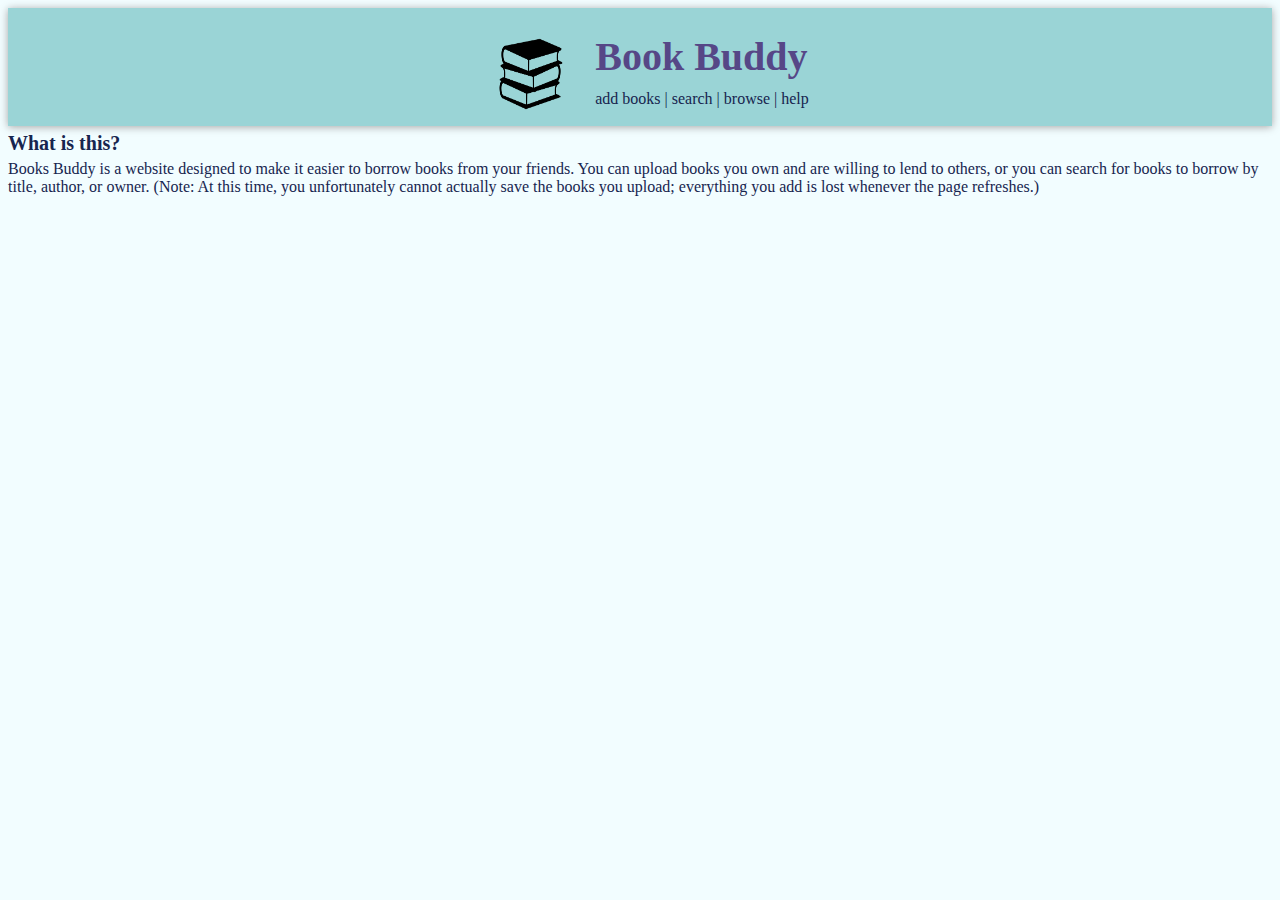
<file: index.html>
<!DOCTYPE html>
<html>

<head>
  <link href="style.css" rel="stylesheet" type="text/css" />
  <title>Book Buddy</title>
  <div class="header">
    <br>
    <center>
      <table>
        <tr>
          <td><img src="books.png" alt="stack of books" width="120" height="90" /></td>
          <td>
            <h1>Book Buddy</h1><a class="header" href="addBooks.html">add books</a>
            <span class="header"> | </span>
            <a class="header" href="searchBooks.html">search</a>
            <span class="header"> | </span>
            <a class="header" href="browse.html">browse</a>
            <span class="header"> | </span>
            <a class="header" href="helpPage.html">help</a>
          </td>
        </tr>
      </table>
    </center>
  </div>
</head>

<body>
  <h2>What is this?</h2>
  <p>Books Buddy is a website designed to make it easier to borrow books from your friends. You can upload books you own
    and are willing to lend to others, or you can search for books to borrow by title, author, or owner. (Note: At this
    time, you unfortunately cannot actually save the books you upload; everything you add is lost whenever the page
    refreshes.)</p>
</body>

</html>
</file>
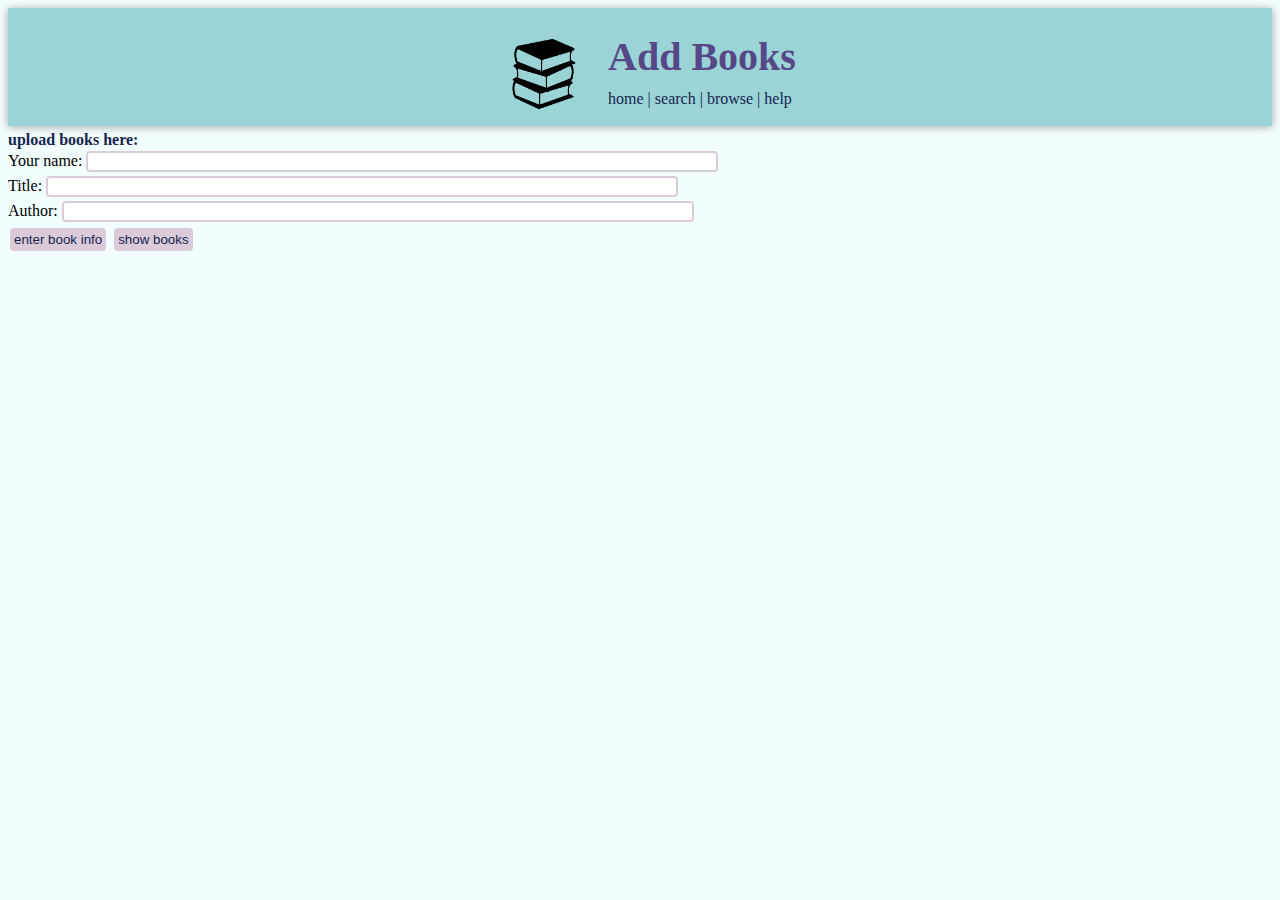
<file: addBooks.html>
<!DOCTYPE html>
<html>
<link href="style.css" rel="stylesheet" type="text/css" />

<head>
  <meta charset="utf-8">
  <meta name="viewport" content="width=device-width, initial-scale=1">
  <link href="style.css" rel="stylesheet" type="text/css" />
  <title>Add Books</title>
  <div class="header">
    <br>
    <center>
      <table>
        <tr>
          <td><img src="books.png" alt="stack of books" width="120" height="90" /></td>
          <td>
            <h1>Add Books</h1><a class="header" href="index.html">home</a>
            <span> | </span>
            <a class="header" href="searchBooks.html">search</a>
            <span> | </span>
            <a class="header" href="browse.html">browse</a>
            <span class="header"> | </span>
            <a class="header" href="helpPage.html">help</a>
          </td>
        </tr>
      </table>
    </center>
  </div>
</head>

<body>
  <span><b>upload books here:</b></span>
  <form>
    Your name: <input type="text" id="name" name="name"> <br />
    Title: <input type="text" id="title" name="title"> <br />
    Author: <input type="text" id="author" name="author"> <br />
    <button type="button" onclick="enterBook()">enter book info</button>
    <button type="button" onclick="showBooks()">show books</button>
    <br />
    <span id="tableData"></span>
    <!-- This is where the items from the Array will be listed -->
  </form>

  <script type="text/javascript">
    let booksArray = []; // This initiates the array and places one object with 3 properties (name, title, author)
    console.log("booksArray:", booksArray);

    // This function is for entering one book object to the array. It "pushes" the object, which has 3 properties, into the array 
    function enterBook() {
      var name = document.getElementById("name").value;
      var title = document.getElementById("title").value;
      var author = document.getElementById("author").value;
      console.log("name:", name,
        "title:", title, "author:", author);
      var booksObject = {name: name, title: title, author: author}; // this is the object
      booksArray.push(booksObject); // this is where it pushes the object into the array
      console.log("booksObject:", booksObject);
      console.log("booksArray:", booksArray);
    }

    // This function lists all the books in the array, including the first object that has the values name, title, and author
    function showBooks() {
      for (let i = 0; i < booksArray.length; i++) {// this loops through the array and writes each value onto the "tableData" ID in the HTML
        // console.log(booksArray[i]);
        // console.log(booksArray[i].title);

        //this displays everything 
        document.getElementById('tableData').innerHTML +=
          "<br/> <br> <span>Title: </span>" + booksArray[i].title +
          "<br/> <span>Author: </span>" + booksArray[i].author +
          "<br/> <span>Owner: </span>" + booksArray[i].name;
      }
    }
  </script>
  <!-- "<br/><br/>" + booksArray[i].name +
          "<br/>" + booksArray[i].title +
          "<br/>" + booksArray[i].author; -->
</body>

</html>
</file>
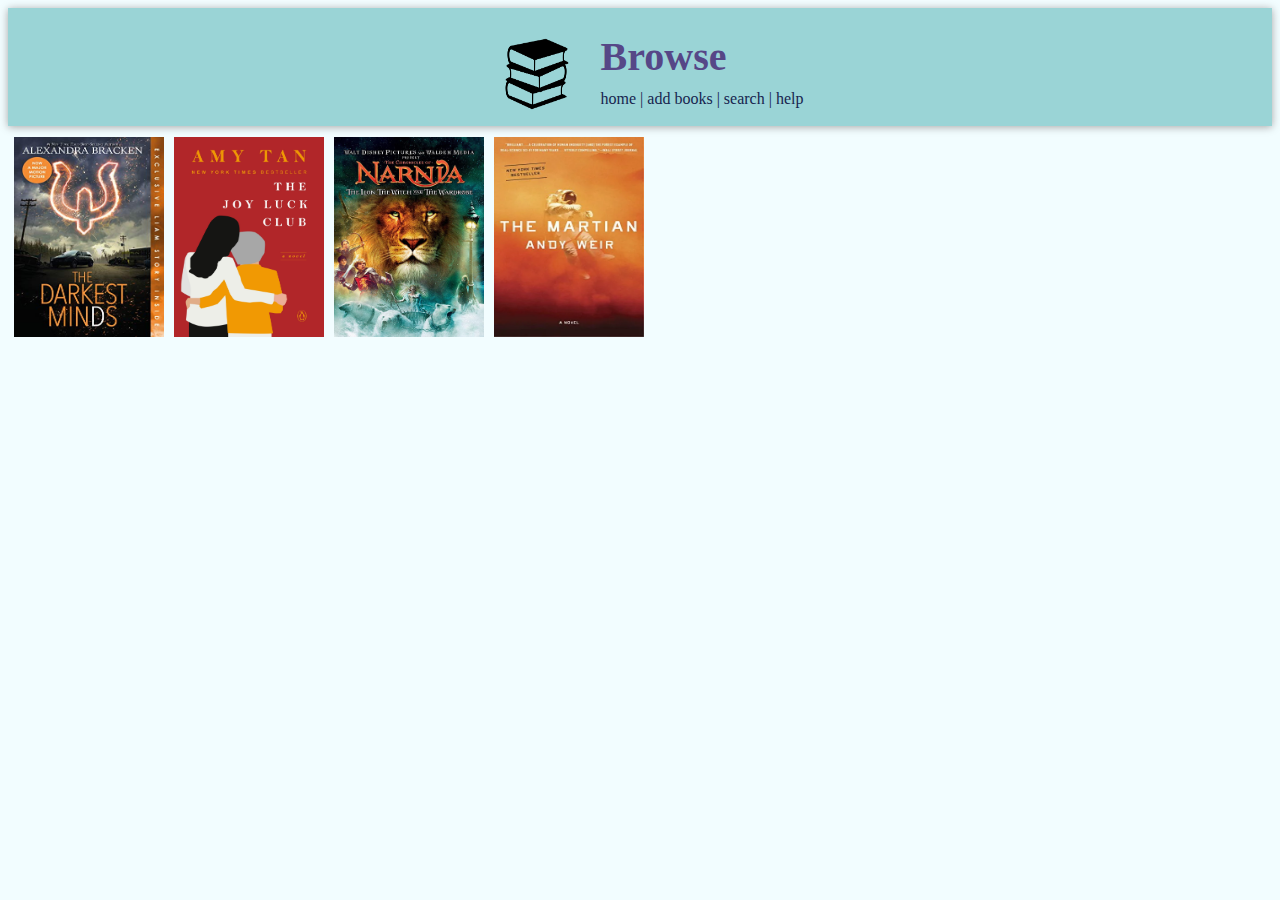
<file: browse.html>
<!DOCTYPE html>
<html>

<head>
  <link href="style.css" rel="stylesheet" type="text/css" />
  <title>Browse</title>
  <div class="header">
    <br>
    <center>
      <table>
        <tr>
          <td><img src="books.png" alt="stack of books" width="120" height="90" /></td>
          <td>
            <h1>Browse</h1><a class="header" href="index.html">home</a>
            <span> | </span>
            <a class="header" href="addBooks.html">add books</a>
            <span> | </span>
            <a class="header" href="searchBooks.html">search</a>
            <span> | </span>
            <a class="header" href="helpPage.html">help</a>
          </td>
        </tr>
      </table>
    </center>
  </div>
</head>

<body>
  <table>
  <tr>
    <td class="browse"><a href="theDarkestMinds.html"><img src="theDarkestMinds.jpeg" alt="The Darkest Minds" style="width:150px;height:200px;">
</a></td>
    <td class="browse"><a href="theJoyLuckClub.html"><img src="theJoyLuckClub.jpeg" alt="The Joy Luck Club" style="width:150px;height:200px;">
</a></td>
    <td class="browse"><a href="theLionTheWitchAndTheWardrobe.html"><img src="theLionTheWitchAndTheWardrobe.jpeg" alt="The Lion, the Witch, and the Wardrobe" style="width:150px;height:200px;">
</a></td>
    <td class="browse"><a href="theMartian.html"><img src="theMartian.jpeg" alt="The  Martian" style="width:150px;height:200px;">
</a></td>
  </tr>
</table>

</body>

</html>
 <!-- 
{owner: "John", title: "The Darkest Minds", author: "Alexandra Bracken"};
{owner: "Jane", title: "The Joy Luck Club", author: "Amy Tan"};
{owner: "Simon", title: "The Lion, the Witch, and the Wardrobe", author: "C. S. Lewis"};
{owner: "Susan", title: "The Martian", author: "Andy Weir"};-->
</file>
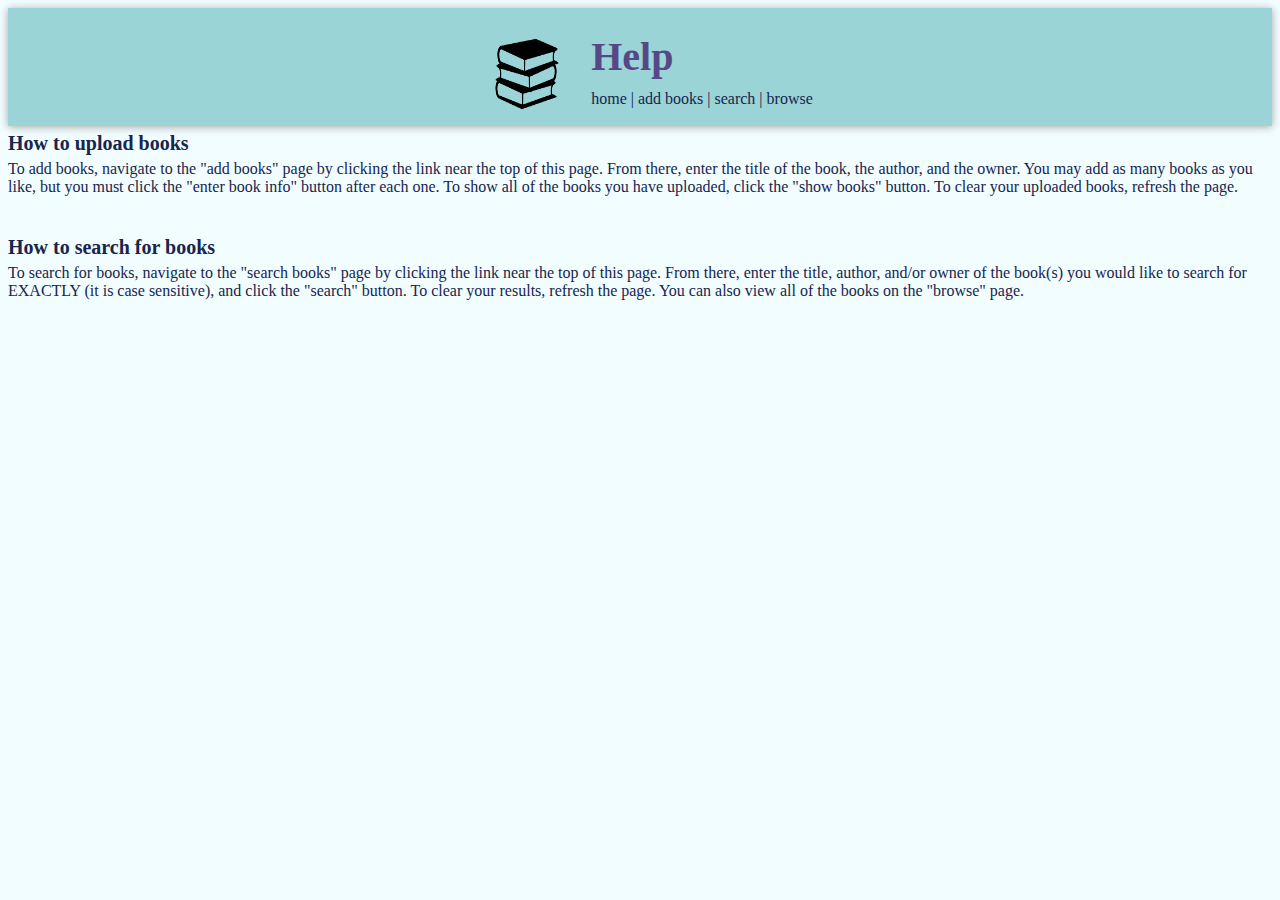
<file: helpPage.html>
<!DOCTYPE html>
<html>

<head>
  <link href="style.css" rel="stylesheet" type="text/css" />
  <title>Help</title>
  <div class="header">
    <br>
    <center>
      <table>
        <tr>
          <td><img src="books.png" alt="stack of books" width="120" height="90" /></td>
          <td>
            <h1>Help</h1><a class="header" href="index.html">home</a>
            <span> | </span>
            <a class="header" href="addBooks.html">add books</a>
            <span> | </span>
            <a class="header" href="searchBooks.html">search</a>
            <span> | </span>
            <a class="header" href="browse.html">browse</a>
          </td>
        </tr>
      </table>
    </center>
  </div>
</head>

<body>
  <h2>How to upload books </h2>
  <p>To add books, navigate to the "add books" page by clicking the link near the top of this page. From there, enter
    the title of the book, the author, and the owner. You may add as many books as you like, but you must click the
    "enter book info" button after each one. To show all of the books you have uploaded, click the "show books" button.
    To clear your uploaded books, refresh the page.</p>
  <br>
  <h2>How to search for books </h2>
  <p>To search for books, navigate to the "search books" page by clicking the link near the top of this page. From
    there, enter the title, author, and/or owner of the book(s) you would like to search for EXACTLY (it is case sensitive), and click the "search" button. To clear your results, refresh the page. You can also view all of the books on the "browse" page.</p>
</body>

</html>
</file>
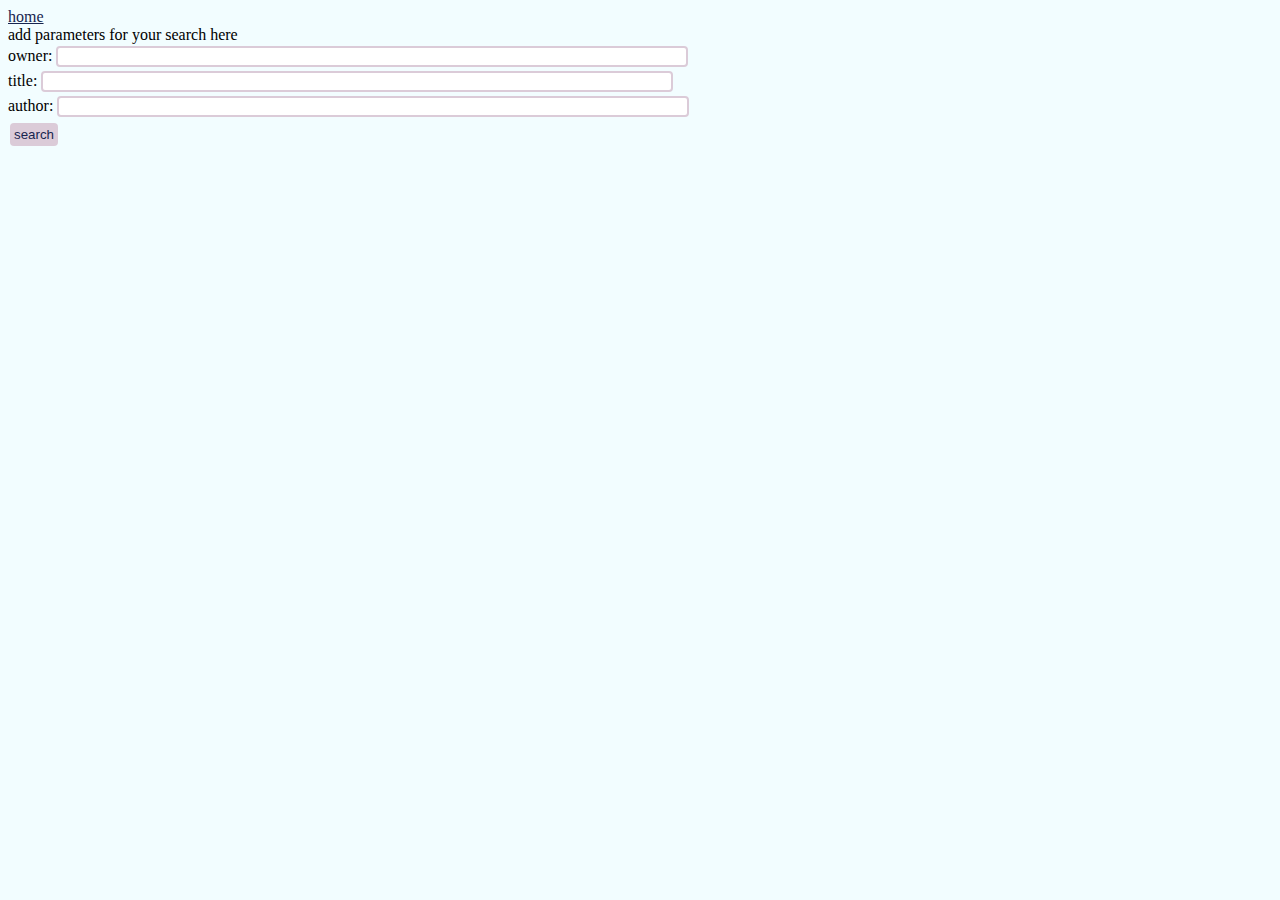
<file: search.html>
<!DOCTYPE html>
<html>

<head>
  <title>browse books</title>
  <link href="style.css" rel="stylesheet" type="text/css" />
  <a href="index.html">home</a>
</head>

<body>
  <form>
    add parameters for your search here <br />
    owner: <input type="text" id="searched_owner" name="searched_owner"> <br />
    title: <input type="text" id="searched_title" name="searched_title"> <br />
    author: <input type="text" id="searched_author" name="searched_author"> <br />
    <button type="button" onclick="searchBooks()">search</button>

    <span id="tableData"></span> 
  </form>

  <script type="text/javascript">
    var booksArray = [];
    var booksObject0 = {owner: "John", title: "The Darkest Minds", author: "Alexandra Bracken"};
    var booksObject1 = {owner: "Jane", title: "The Joy Luck Club", author: "Amy Tan"};
    var booksObject2 = {owner: "Susan", title: "The Martian", author: "Andy Weir"};
    var booksObject3 = {owner: "Simon", title: "The Lion, the Witch, and the Wardrobe", author: "C. S. Lewis"};
    booksArray.push(booksObject0);
    booksArray.push(booksObject1);
    booksArray.push(booksObject2);
    booksArray.push(booksObject3);
    console.log(booksArray);

    function searchBooks() {
      var searchedOwner = document.getElementById("searched_owner").value;
      var searchedTitle = document.getElementById("searched_title").value;
      var searchedAuthor = document.getElementById("searched_author").value;

      for (let i = 0; i < booksArray.length; i++) {
        if (searchedOwner == booksArray[i].owner) {
          console.log("for book", [i], "the owner matches");
        }
        if (searchedTitle == booksArray[i].title) {
          console.log("for book", [i], "the title matches");
        }
        if (searchedAuthor == booksArray[i].author) {
          console.log("for book", [i], "the author matches");
        }
      }
      //to do: create a variable that determines if a book matches the search (within each if statement?) and then list all the books that match the search (see code on addBooks page)
    }
    
  </script>
  
</body>
</file>
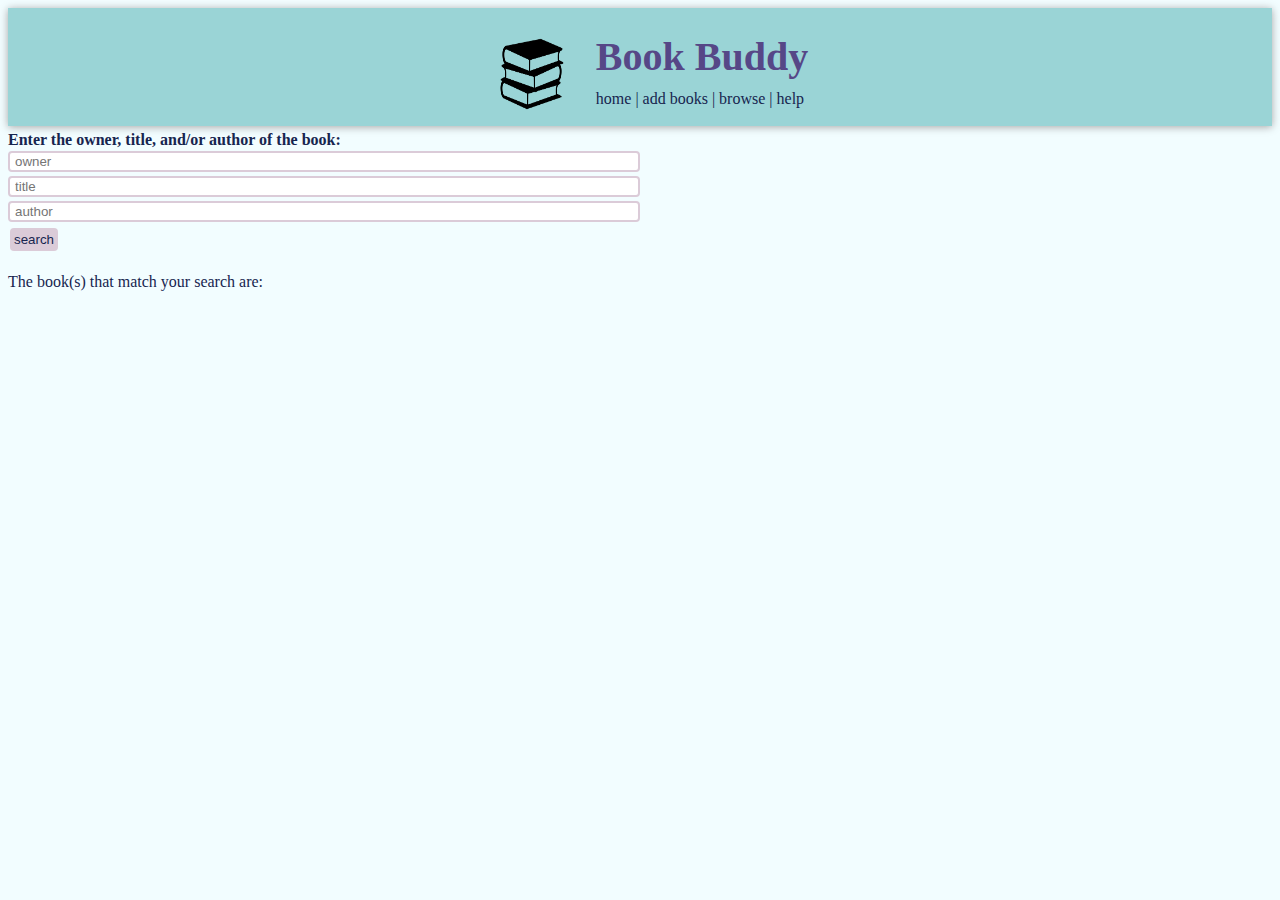
<file: searchBooks.html>
<!DOCTYPE html>
<html>

<head>
  <title>browse books</title>
  <link href="style.css" rel="stylesheet" type="text/css" />
  <div class="header">
    <br>
    <center>
      <table>
        <tr>
          <td><img src="books.png" alt="stack of books" width="120" height="90" /></td>
          <td>
            <h1>Book Buddy</h1><a class="header" href="index.html"> home</a>
            <span> | </span>
            <a class="header" href="addBooks.html">add books</a>
            <span> | </span>
            <a class="header" href="browse.html">browse</a>
            <span> | </span>
            <a class="header" href="helpPage.html">help</a>
          </td>
        </tr>
      </table>
    </center>
  </div>
</head>

<body>
  <form>
    <b> Enter the owner, title, and/or author of the book: <br></b>
   <input type="text" id="searched_owner" name="searched_owner" placeholder="owner"> <br/>
    <input type="text" id="searched_title" name="searched_title" placeholder="title"> <br/>
   <input type="text" id="searched_author" name="searched_author" placeholder="author"> <br />
    <button type="button" onclick="searchBooks()">search</button>

    <span id="tableData"> <br> <br>The book(s) that match your search are: </span>
  </form>

  <script type="text/javascript">
    var ifBooksMatch = 0
    var booksArray = [];
    var booksObject0 = {owner: "John", title: "The Darkest Minds", author: "Alexandra Bracken"};
    var booksObject1 = {owner: "Jane", title: "The Joy Luck Club", author: "Amy Tan"};
    var booksObject2 = {owner: "Susan", title: "The Martian", author: "Andy Weir"};
    var booksObject3 = {owner: "Simon", title: "The Lion, the Witch, and the Wardrobe", author: "C. S. Lewis"};
    booksArray.push(booksObject0);
    booksArray.push(booksObject1);
    booksArray.push(booksObject2);
    booksArray.push(booksObject3);
    console.log(booksArray);

    function searchBooks() {
      var searchedOwner = document.getElementById("searched_owner").value;
      var searchedTitle = document.getElementById("searched_title").value;
      var searchedAuthor = document.getElementById("searched_author").value;

      for (let i = 0; i < booksArray.length; i++) {
        if (searchedOwner == booksArray[i].owner) {
          console.log("for book", [i], "the owner matches");
        }
        if (searchedTitle == booksArray[i].title) {
          console.log("for book", [i], "the title matches");
        }
        if (searchedAuthor == booksArray[i].author) {
          console.log("for book", [i], "the author matches");
        }
        if (searchedOwner == booksArray[i].owner || searchedTitle == booksArray[i].title || searchedAuthor == booksArray[i].author) {
          document.getElementById('tableData').innerHTML +=
          "<br/> <br> <span>Title: </span>" + booksArray[i].title +
          "<br/> <span>Author: </span>" + booksArray[i].author +
          "<br/> <span>Owner: </span>" + booksArray[i].owner;
        }
      }

      for (let i = 0; i < booksArray.length; i++) {
        if (searchedOwner != booksArray[i].owner && searchedTitle != booksArray[i].title && searchedAuthor != booksArray[i].author) {
          ifBooksMatch++
          console.log(ifBooksMatch);
        }
        if (ifBooksMatch == booksArray.length) {
          document.getElementById('tableData').innerHTML = "<br><br><span>No books match your search.</span>";
        }
      }

    }

  </script>

</body>
</file>
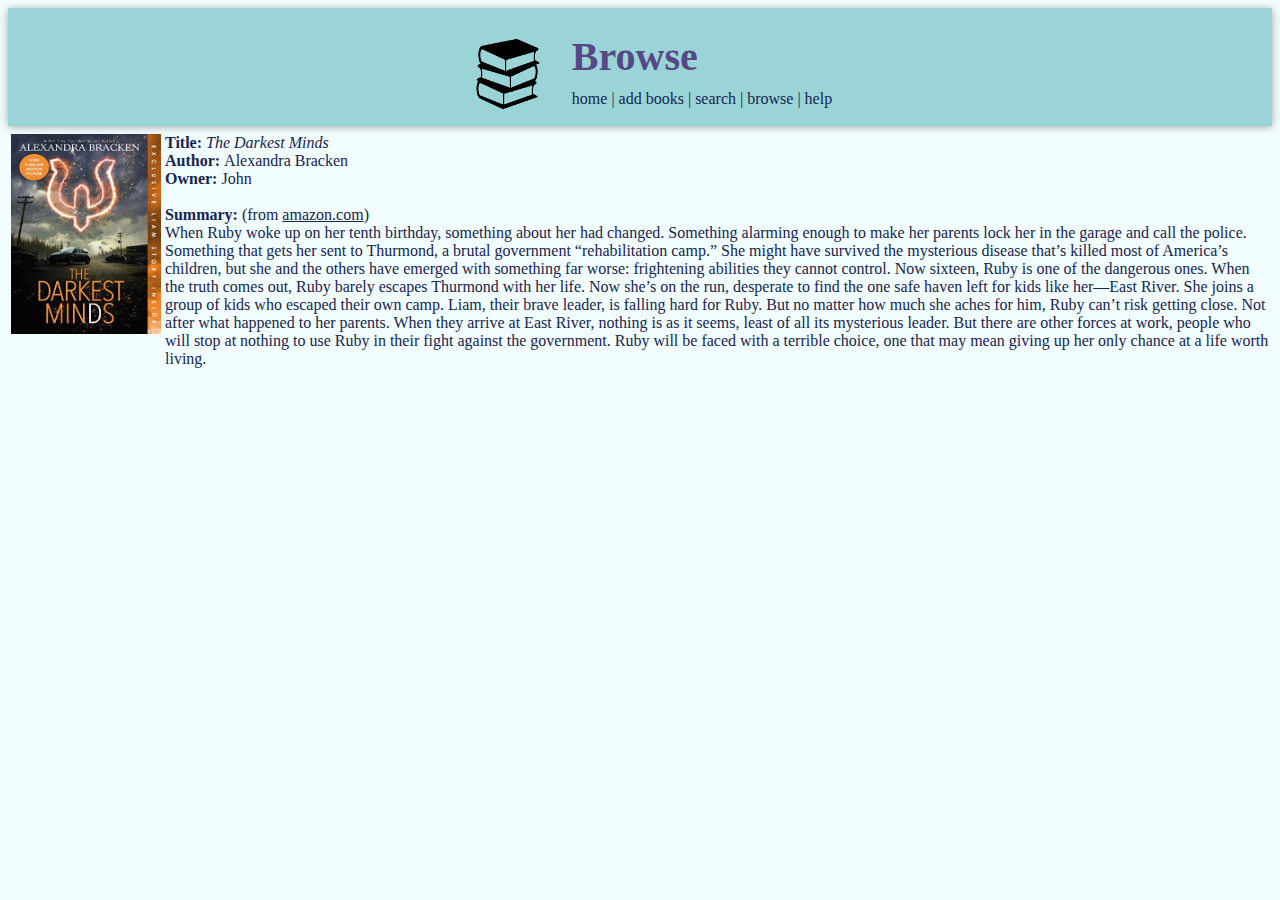
<file: theDarkestMinds.html>
<!DOCTYPE html>
<html>

<head>
  <link href="style.css" rel="stylesheet" type="text/css" />
  <title>Browse</title>
  <div class="header">
    <br>
    <center>
      <table>
        <tr>
          <td><img src="books.png" alt="stack of books" width="120" height="90" /></td>
          <td>
            <h1>Browse</h1><a class="header" href="index.html">home</a>
            <span> | </span>
            <a class="header" href="addBooks.html">add books</a>
            <span> | </span>
            <a class="header" href="searchBooks.html">search</a>
            <span> | </span>
            <a class="header" href="browse.html">browse</a>
            <span> | </span>
            <a class="header" href="helpPage.html">help</a>
          </td>
        </tr>
      </table>
    </center>
  </div>
</head>

<body>
  <table>
    <td><img src="theDarkestMinds.jpeg" alt="The Darkest Minds" style="width:150px;height:200px;"></td>
<td><b>Title: </b><i>The Darkest Minds</i><br>
  <b>Author: </b>Alexandra Bracken<br>
  <b>Owner: </b>John<br><br>
  <b>Summary: </b>(from <a href="https://www.amazon.com/Darkest-Minds-Novel/dp/1423159322">amazon.com</a>)<br>
  When Ruby woke up on her tenth birthday, something about her had changed. Something alarming enough to make her parents lock her in the garage and call the police. Something that gets her sent to Thurmond, a brutal government “rehabilitation camp.” She might have survived the mysterious disease that’s killed most of America’s children, but she and the others have emerged with something far worse: frightening abilities they cannot control.

Now sixteen, Ruby is one of the dangerous ones.

When the truth comes out, Ruby barely escapes Thurmond with her life. Now she’s on the run, desperate to find the one safe haven left for kids like her—East River. She joins a group of kids who escaped their own camp.  Liam, their brave leader, is falling hard for Ruby. But no matter how much she aches for him, Ruby can’t risk getting close. Not after what happened to her parents.

When they arrive at East River, nothing is as it seems, least of all its mysterious leader. But there are other forces at work, people who will stop at nothing to use Ruby in their fight against the government. Ruby will be faced with a terrible choice, one that may mean giving up her only chance at a life worth living.
</td>
  </table>
</body>

</html>
</file>
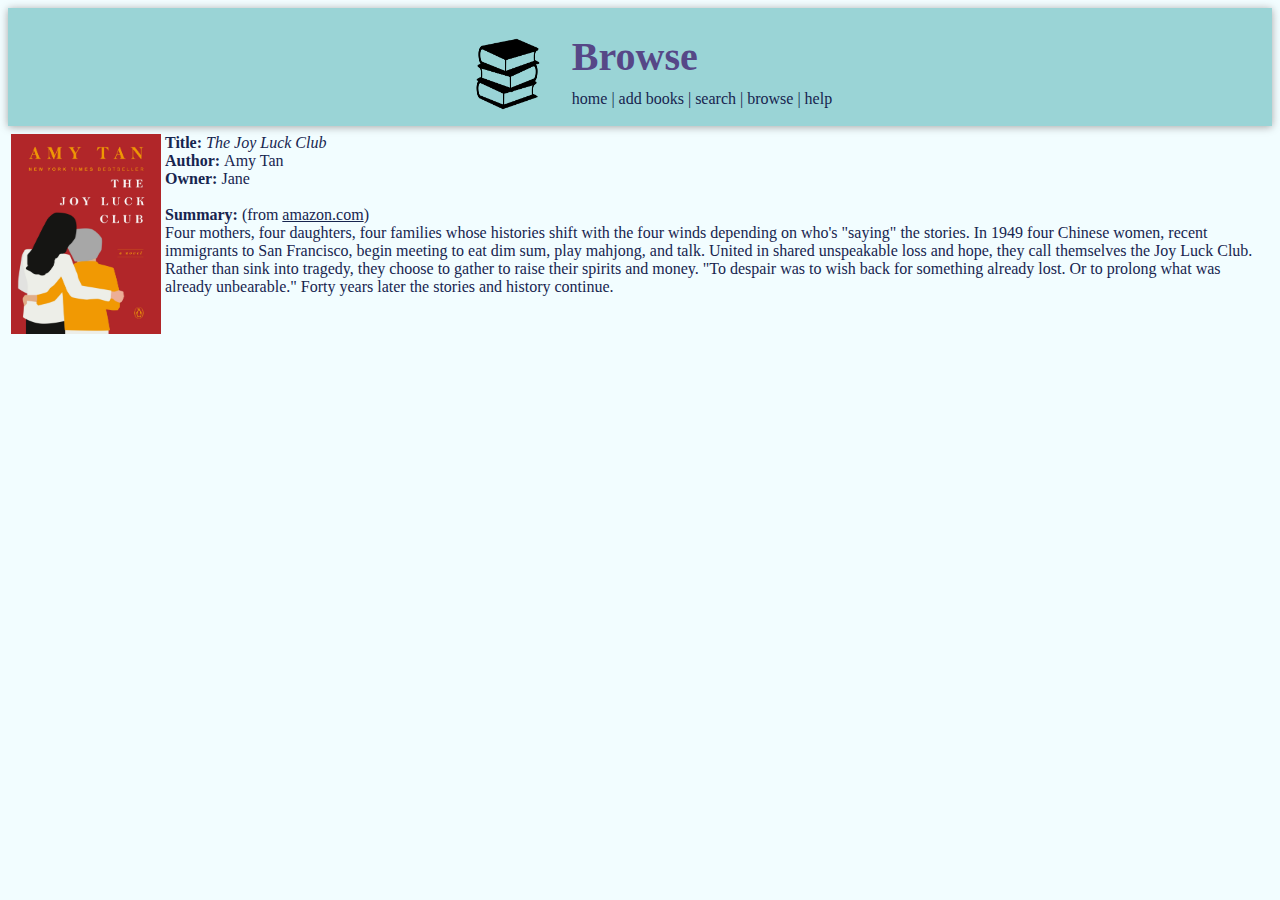
<file: theJoyLuckClub.html>
<!DOCTYPE html>
<html>

<head>
  <link href="style.css" rel="stylesheet" type="text/css" />
  <title>Browse</title>
  <div class="header">
    <br>
    <center>
      <table>
        <tr>
          <td><img src="books.png" alt="stack of books" width="120" height="90" /></td>
          <td>
            <h1>Browse</h1><a class="header" href="index.html">home</a>
            <span> | </span>
            <a class="header" href="addBooks.html">add books</a>
            <span> | </span>
            <a class="header" href="searchBooks.html">search</a>
            <span> | </span>
            <a class="header" href="browse.html">browse</a>
            <span> | </span>
            <a class="header" href="helpPage.html">help</a>
          </td>
        </tr>
      </table>
    </center>
  </div>
</head>

<body>
 <table>
    <td><img src="theJoyLuckClub.jpeg" alt="The Joy Luck Club" style="width:150px;height:200px;"></td>
<td><b>Title: </b><i>The Joy Luck Club</i><br>
  <b>Author: </b>Amy Tan<br>
  <b>Owner: </b>Jane<br><br>
  <b>Summary: </b>(from <a href="https://www.amazon.com/Joy-Luck-Club-Novel/dp/0143038095">amazon.com</a>)<br>
 Four mothers, four daughters, four families whose histories shift with the four winds depending on who's "saying" the stories. In 1949 four Chinese women, recent immigrants to San Francisco, begin meeting to eat dim sum, play mahjong, and talk. United in shared unspeakable loss and hope, they call themselves the Joy Luck Club. Rather than sink into tragedy, they choose to gather to raise their spirits and money. "To despair was to wish back for something already lost. Or to prolong what was already unbearable." Forty years later the stories and history continue.
</td>
  </table>
</body>

</html>
</file>
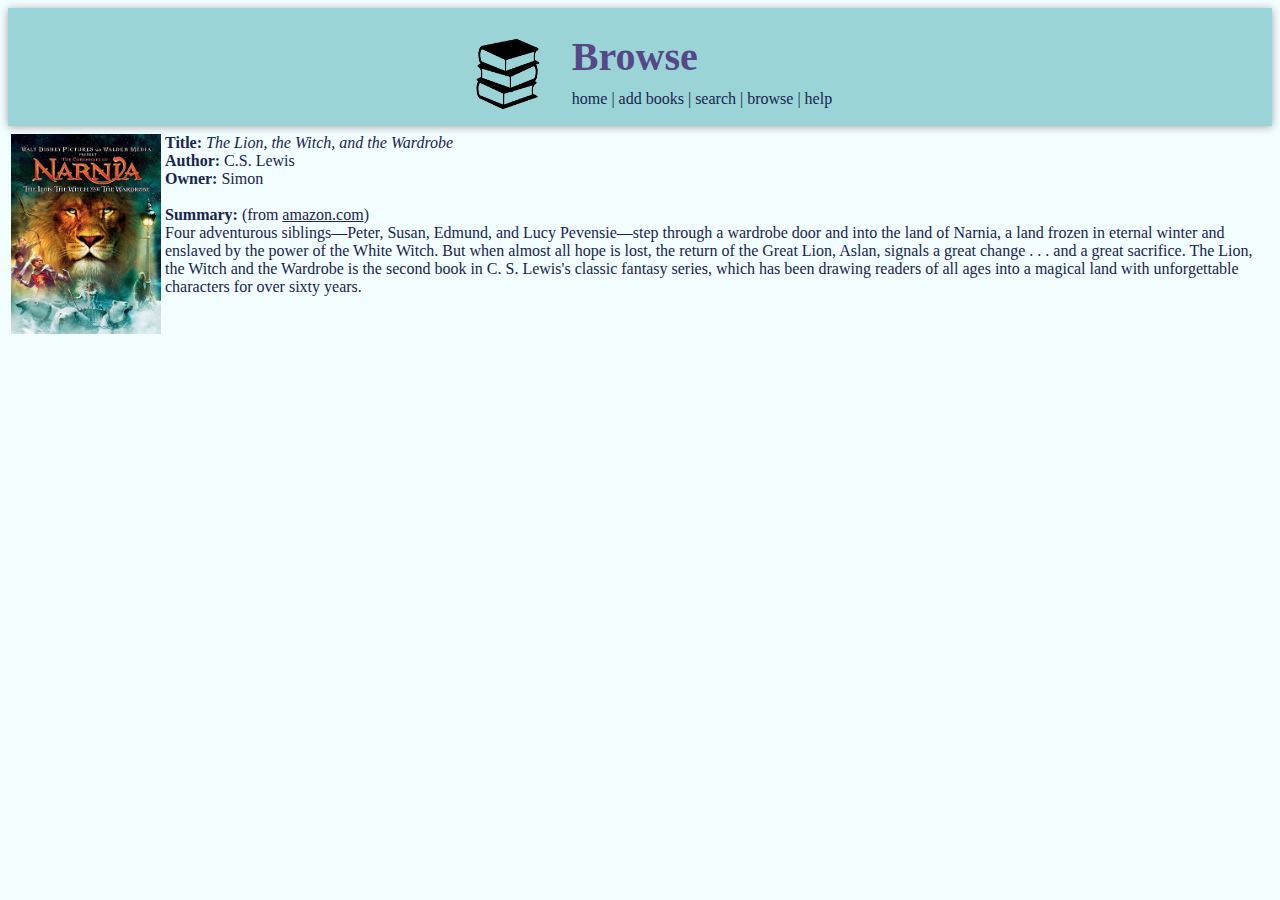
<file: theLionTheWitchAndTheWardrobe.html>
<!DOCTYPE html>
<html>

<head>
  <link href="style.css" rel="stylesheet" type="text/css" />
  <title>Browse</title>
  <div class="header">
    <br>
    <center>
      <table>
        <tr>
          <td><img src="books.png" alt="stack of books" width="120" height="90" /></td>
          <td>
            <h1>Browse</h1><a class="header" href="index.html">home</a>
            <span> | </span>
            <a class="header" href="addBooks.html">add books</a>
            <span> | </span>
            <a class="header" href="searchBooks.html">search</a>
            <span> | </span>
            <a class="header" href="browse.html">browse</a>
            <span> | </span>
            <a class="header" href="helpPage.html">help</a>
          </td>
        </tr>
      </table>
    </center>
  </div>
</head>

<body>
 <table>
    <td><img src="theLionTheWitchAndTheWardrobe.jpeg" alt="The Lion, the Witch, and the Wardrobe" style="width:150px;height:200px;"></td>
<td><b>Title: </b><i>The Lion, the Witch, and the Wardrobe</i><br>
  <b>Author: </b>C.S. Lewis<br>
  <b>Owner: </b>Simon<br><br>
  <b>Summary: </b>(from <a href="https://www.amazon.com/Lion-Witch-Wardrobe-C-Lewis/dp/0064471047/ref=sr_1_1?crid=28S2A92B32POR&keywords=the+lion+the+witch+and+the+wardrobe&qid=1683177823&s=books&sprefix=the+lion+the+w%2Cstripbooks%2C148&sr=1-1">amazon.com</a>)<br>
Four adventurous siblings—Peter, Susan, Edmund, and Lucy Pevensie—step through a wardrobe door and into the land of Narnia, a land frozen in eternal winter and enslaved by the power of the White Witch. But when almost all hope is lost, the return of the Great Lion, Aslan, signals a great change . . . and a great sacrifice.

The Lion, the Witch and the Wardrobe is the second book in C. S. Lewis's classic fantasy series, which has been drawing readers of all ages into a magical land with unforgettable characters for over sixty years.
</td>
  </table>
</body>

</html>
</file>
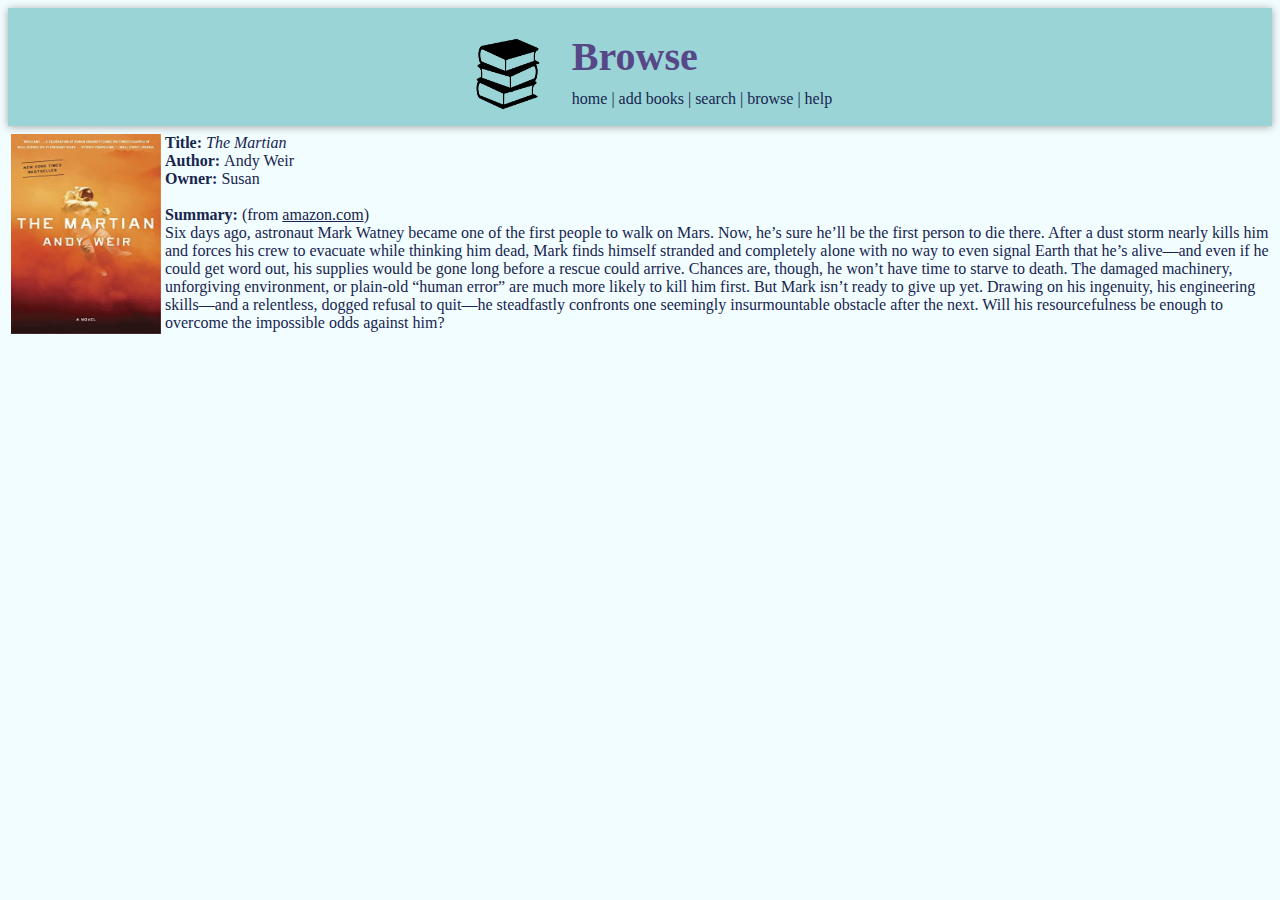
<file: theMartian.html>
<!DOCTYPE html>
<html>

<head>
  <link href="style.css" rel="stylesheet" type="text/css" />
  <title>Browse</title>
  <div class="header">
    <br>
    <center>
      <table>
        <tr>
          <td><img src="books.png" alt="stack of books" width="120" height="90" /></td>
          <td>
            <h1>Browse</h1><a class="header" href="index.html">home</a>
            <span> | </span>
            <a class="header" href="addBooks.html">add books</a>
            <span> | </span>
            <a class="header" href="searchBooks.html">search</a>
            <span> | </span>
            <a class="header" href="browse.html">browse</a>
            <span> | </span>
            <a class="header" href="helpPage.html">help</a>
          </td>
        </tr>
      </table>
    </center>
  </div>
</head>

<body>
 <table>
    <td><img src="theMartian.jpeg" alt="The Martian" style="width:150px;height:200px;"></td>
<td><b>Title: </b><i>The Martian</i><br>
  <b>Author: </b>Andy Weir<br>
  <b>Owner: </b>Susan<br><br>
  <b>Summary: </b>(from <a href="https://www.amazon.com/Martian-Novel-Andy-Weir/dp/0593357132/ref=tmm_pap_swatch_0?_encoding=UTF8&qid=1683178066&sr=1-1">amazon.com</a>)<br>
Six days ago, astronaut Mark Watney became one of the first people to walk on Mars. 

Now, he’s sure he’ll be the first person to die there.

After a dust storm nearly kills him and forces his crew to evacuate while thinking him dead, Mark finds himself stranded and completely alone with no way to even signal Earth that he’s alive—and even if he could get word out, his supplies would be gone long before a rescue could arrive. 

Chances are, though, he won’t have time to starve to death. The damaged machinery, unforgiving environment, or plain-old “human error” are much more likely to kill him first. 

But Mark isn’t ready to give up yet. Drawing on his ingenuity, his engineering skills—and a relentless, dogged refusal to quit—he steadfastly confronts one seemingly insurmountable obstacle after the next. Will his resourcefulness be enough to overcome the impossible odds against him?
</td>
  </table>
</body>

</html>
</file>
<file: style.css>
body {
	background-color: #f2fdff;
}

div {
   box-shadow: 0px 1px 8px #a6a6a6;
}

h1 {
  line-height: .05;
  font-size: 40px;
  color: #564787;
}

h2 {
  line-height: .05;
  font-size: 20px;
  color: #17254F;
}

div.header {
  background-color: #9AD4D6;
  margin-bottom: 5px;
}

a.header {
  line-height: 1.75;
  text-decoration: none;
}

a {
  color: #17254F;
}

span.header {
 color: #17254F;
}

p {
 color: #17254F; 
}

a:hover {
  color: #564787;
  text-decoration: underline;
}

input {
  width: 50%;
  padding: 1px 5px;
  margin: 2px 0;
  box-sizing: border-box;
  border: 2px solid #DBCBD8;
  border-radius: 4px;
}

input:focus {
  border: #564787;
}

button {
  background-color: #DBCBD8;
  border: none;
  color: #17254F;
  padding: 4px 4px;
  margin: 4px 2px;
  border-radius: 4px;
}

button:hover {
  background-color: #564787;
}

b {
  color: #17254F;
}

span {
   color: #17254F;
}

td.browse {
  padding: 4px;
}

td.browse:hover {
  box-shadow: 0px 0px 5px 1px #a6a6a6;
}
 
td {
  vertical-align: top;
  color: #17254F;
}
</file>
